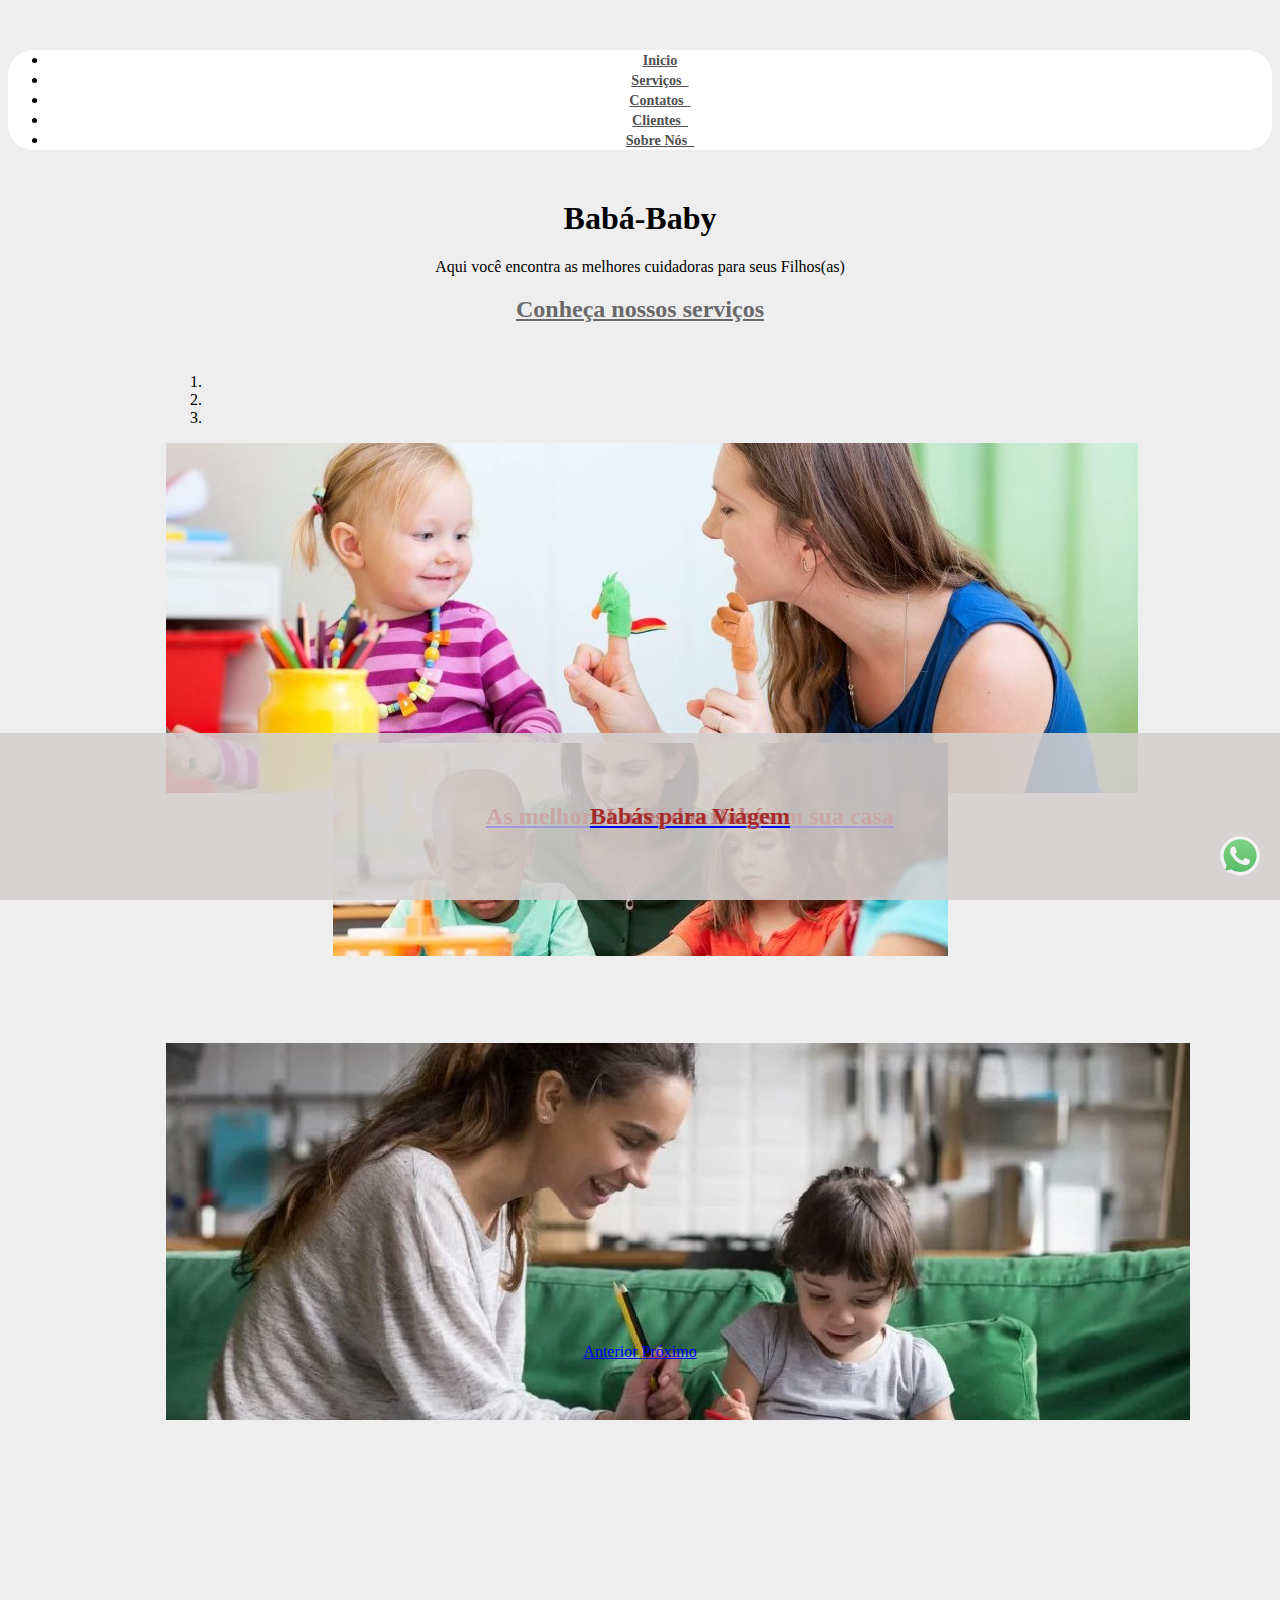
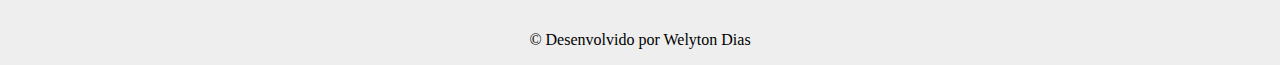
<file: index.html>
<!DOCTYPE html>
<html lang="en">

<head>
    <meta charset="UTF-8">
    <meta name="viewport" content="width=device-width, initial-scale=1.0">
    <meta name="viewport" content="width=device-width, initial-scale=1, shrink-to-fit=no">

    <title>Babá-Baby</title>
    <link rel="stylesheet" href="https://stackpath.bootstrapcdn.com/bootstrap/4.1.3/css/bootstrap.min.css"
        integrity="sha384-MCw98/SFnGE8fJT3GXwEOngsV7Zt27NXFoaoApmYm81iuXoPkFOJwJ8ERdknLPMO" crossorigin="anonymous">
    <link rel="stylesheet" href="estilo.css">
    <link rel="icon" href="Imagens trabalho/iconee.ico" type="image/x-icon">

</head>

<body>
    <!--Barra inicial-->
    <div class=" container d-flex justify-content-center">
        <ul class="pagination shadow-lg">
            <li class="page-item "><a class="page-link" href="index.html"><i class="fa fa-home "></i>
                    <small>Inicio</small> </a></li>
            <li class="page-item "><a class="page-link " href="servicos.html"><i
                        class="fa fa-file  mr-4  ml-2"></i><small>Serviços &nbsp; </small></a></li>
            <li class="page-item "><a class="page-link " href="contatos.html"><i
                        class="fa fa-file  mr-4  ml-2"></i><small>Contatos &nbsp; </small></a></li>
            <li class="page-item "><a class="page-link " href="depoimentos.html"><i
                        class="fa fa-file  mr-4  ml-2"></i><small>Clientes &nbsp; </small></a></li>
            <li class="page-item "><a class="page-link " href="sobre.html"><i
                        class="fa fa-file  mr-4  ml-2"></i><small>Sobre Nós &nbsp; </small></a></li>

        </ul>

    </div>

    <div class="container">
        <h1>Babá-Baby</h1>
        <p>Aqui você encontra as melhores cuidadoras para seus Filhos(as) </p>
        <a href="servicos.html" class="btn btn-custom">
            <h2>Conheça nossos serviços</h2>
        </a>
    </div>

    <div class="container text-center mt-5">
        <div id="carouselExampleIndicators" class="carousel slide custom-carousel" data-ride="carousel">
            <ol class="carousel-indicators">
                <li data-target="#carouselExampleIndicators" data-slide-to="0" class="active"></li>
                <li data-target="#carouselExampleIndicators" data-slide-to="1"></li>
                <li data-target="#carouselExampleIndicators" data-slide-to="2"></li>
            </ol>
            <div class="carousel-inner">
                <div class="carousel-item active">
                    <img class="d-block w-100" src="Imagens trabalho/baba1large.jpg" alt="Primeiro Slide">
                    <div class="carousel-caption">
                        <a href="info_Em_casa.html">
                            <h2 style="color: brown;">As melhores babás para ter em sua casa</h2>
                        </a>
                    </div>
                </div>
                <div class="carousel-item">
                    <img class="d-block w-100" src="Imagens trabalho/baba2large.jpg" alt="Segundo Slide">
                    <div class="carousel-caption">
                        <a href="casa_da_baba.html">
                            <h2 style="color: brown;">Lares das Babás</h2>
                        </a>
                    </div>
                </div>
                <div class="carousel-item">
                    <img class="d-block w-100" src="Imagens trabalho/baba3Large.jpg" alt="Terceiro Slide">
                    <div class="carousel-caption">
                        <a href="viagem.html">
                            <h2 style="color: brown;">Babás para Viagem</h2>
                        </a>
                    </div>
                </div>
            </div>
        </div>
        <a class="carousel-control-prev" href="#carouselExampleIndicators" role="button" data-slide="prev">
            <span class="carousel-control-prev-icon" aria-hidden="true"></span>
            <span class="sr-only">Anterior</span>
        </a>
        <a class="carousel-control-next" href="#carouselExampleIndicators" role="button" data-slide="next">
            <span class="carousel-control-next-icon" aria-hidden="true"></span>
            <span class="sr-only">Próximo</span>
        </a>
    </div>
<p></p>

    </div>
    <a href="https://api.whatsapp.com/send?phone=49988219217" target="_blank" class="whatsapp-icon">
        <img src="Imagens trabalho/WhatsApp.png" alt="WhatsApp">
    </a>
    <div class="whatsapp-text">Chamar no WhatsApp</div>

    <iframe
        src="https://www.google.com/maps/embed?pb=!1m14!1m12!1m3!1d8447.158409375475!2d-52.58737721223532!3d-27.106138427356072!2m3!1f0!2f0!3f0!3m2!1i1024!2i768!4f13.1!5e0!3m2!1spt-BR!2sbr!4v1694366303228!5m2!1spt-BR!2sbr"
        width="100%" height="200" style="border: 1px;;" allowfullscreen="" loading="lazy"
        referrerpolicy="no-referrer-when-downgrade"></iframe>


    <script src="https://code.jquery.com/jquery-3.5.1.slim.min.js"></script>
    <script src="https://cdn.jsdelivr.net/npm/@popperjs/core@2.11.6/dist/umd/popper.min.js"></script>
    <script src="https://maxcdn.bootstrapcdn.com/bootstrap/4.5.2/js/bootstrap.min.js"></script>

    <footer>
        <div class="container text-center py-3">
            <p style="font-family: 'Times New Roman', Times, serif;">© Desenvolvido por Welyton Dias</p>
        </div>
    </footer>
</body>

</html>
</file>
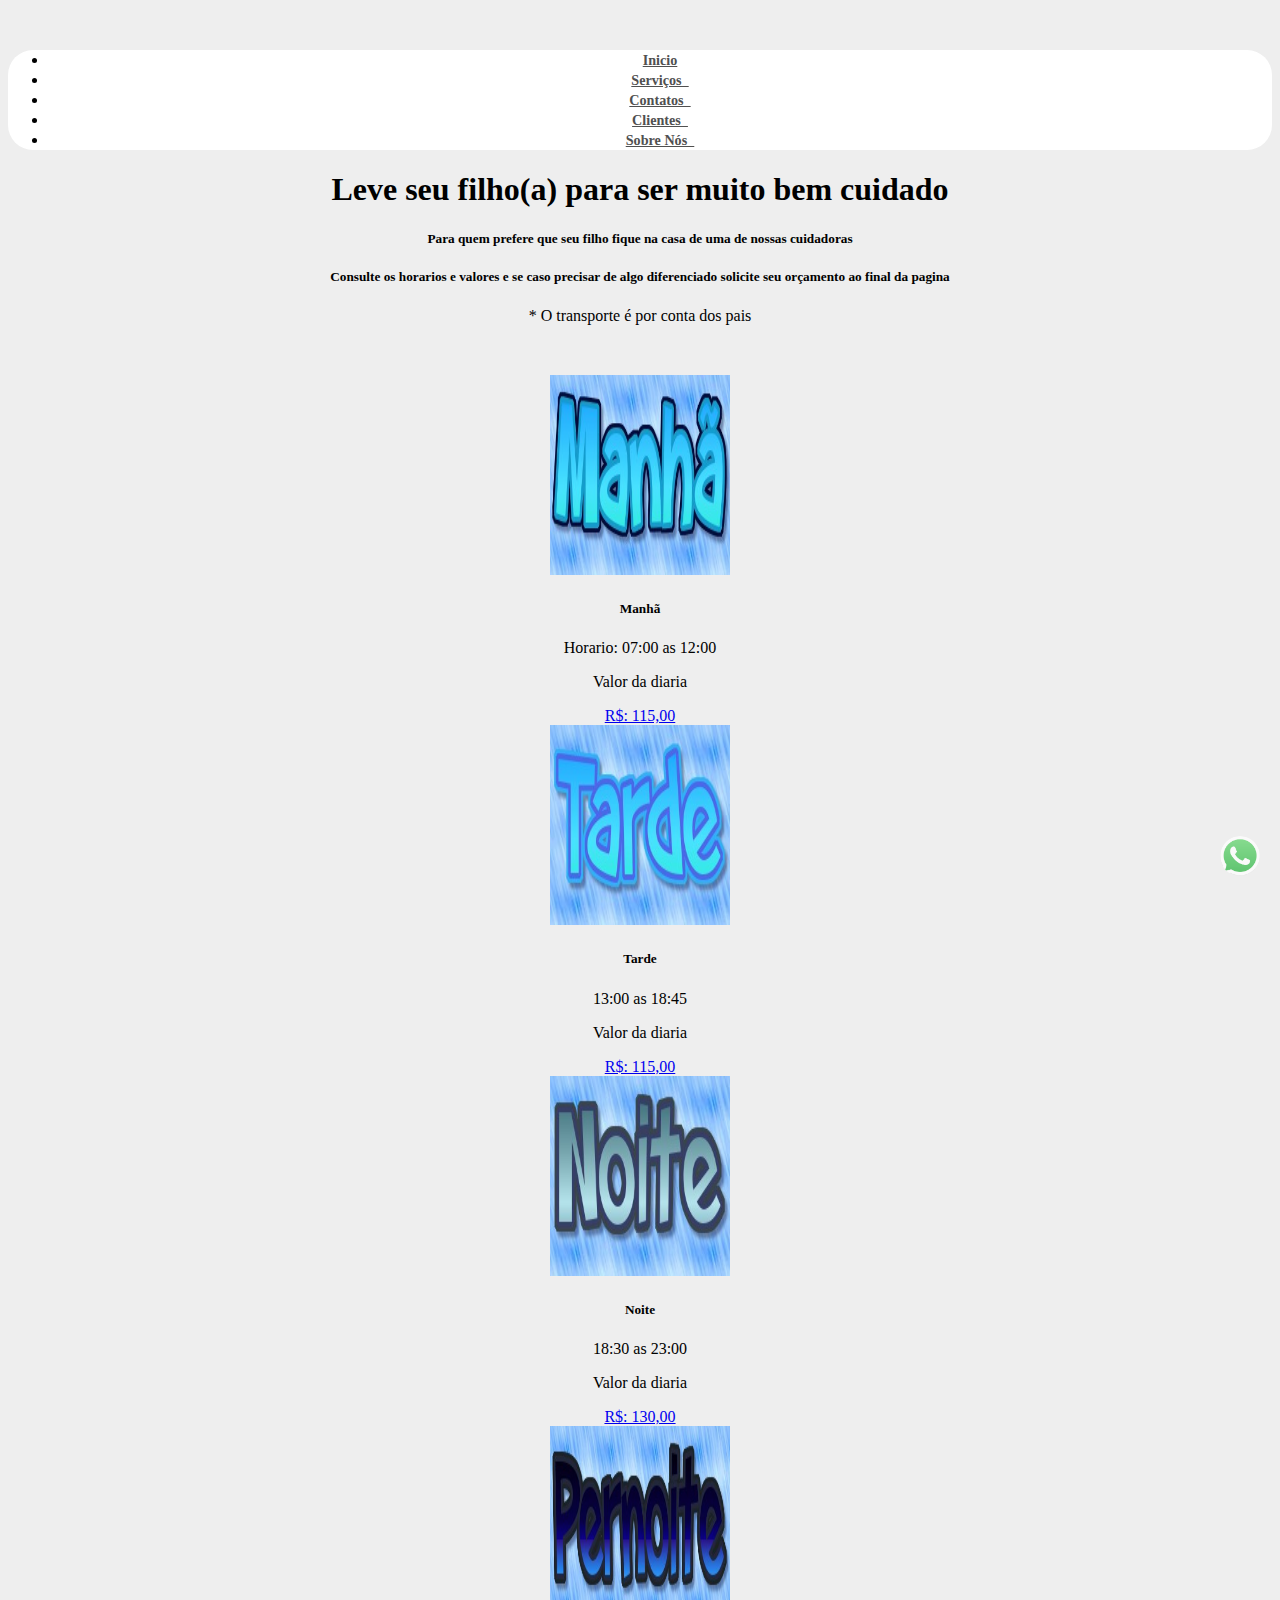
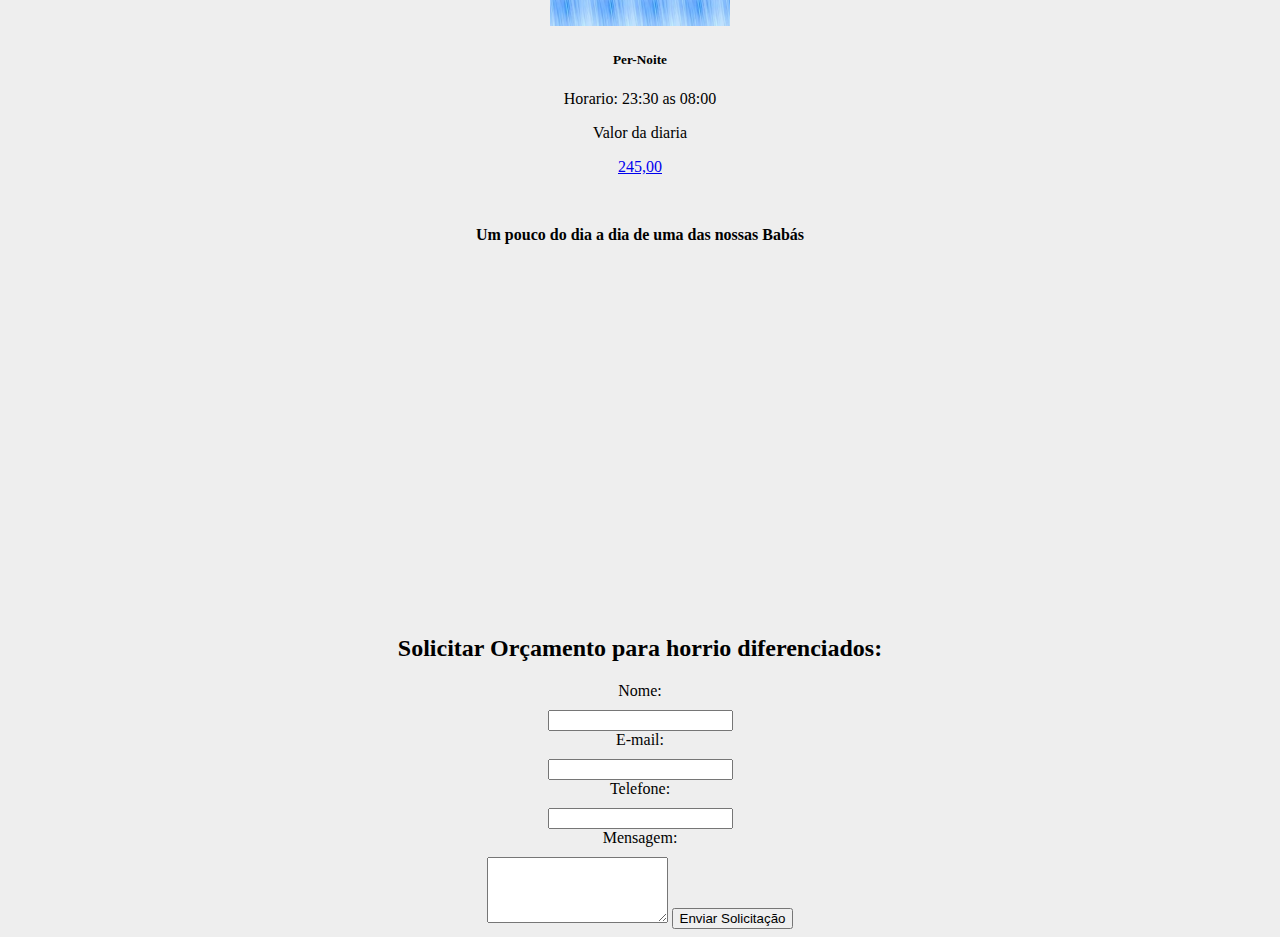
<file: casa_da_baba.html>
<!DOCTYPE html>
<html lang="en">

<head>
    <meta charset="UTF-8">
    <meta name="viewport" content="width=device-width, initial-scale=1.0">
    <title>Serviços Babá-Baby</title>
    <link rel="stylesheet" href="https://stackpath.bootstrapcdn.com/bootstrap/4.1.3/css/bootstrap.min.css"
        integrity="sha384-MCw98/SFnGE8fJT3GXwEOngsV7Zt27NXFoaoApmYm81iuXoPkFOJwJ8ERdknLPMO" crossorigin="anonymous">
    <link rel="stylesheet" href="estilo.css">
    <link rel="icon" href="Imagens trabalho/iconee.ico" type="image/x-icon">
</head>

<body>
    <!--Barra inicial-->
    <div class=" container d-flex justify-content-center">
        <ul class="pagination shadow-lg">
            <li class="page-item "><a class="page-link" href="index.html"><i class="fa fa-home "></i>
                    <small>Inicio</small> </a></li>
            <li class="page-item "><a class="page-link " href="servicos.html"><i
                        class="fa fa-file  mr-4  ml-2"></i><small>Serviços &nbsp; </small></a></li>
            <li class="page-item "><a class="page-link " href="contatos.html"><i
                        class="fa fa-file  mr-4  ml-2"></i><small>Contatos &nbsp; </small></a></li>
            <li class="page-item "><a class="page-link " href="depoimentos.html"><i
                        class="fa fa-file  mr-4  ml-2"></i><small>Clientes &nbsp; </small></a></li>
            <li class="page-item "><a class="page-link " href="sobre.html"><i
                        class="fa fa-file  mr-4  ml-2"></i><small>Sobre Nós &nbsp; </small></a></li>

        </ul>
    </div>
    <center>
        <h1>Leve seu filho(a) para ser muito bem cuidado</h1>
        <h5>Para quem prefere que seu filho fique na casa de uma de nossas cuidadoras</h5>
        <h5>Consulte os horarios e valores e se caso precisar de algo diferenciado solicite seu orçamento ao final da
            pagina</h5>
        <p></p>
        <p></p>
        <h7>* O transporte é por conta dos pais</h7>
    </center>
    <a href="https://api.whatsapp.com/send?phone=49988219217" target="_blank" class="whatsapp-icon">
        <img src="Imagens trabalho/WhatsApp.png" alt="WhatsApp">
    </a>
    <div class="whatsapp-text">Chamar no WhatsApp</div>
    <div class="container">
        <div class="row justify-content-center">
            <div class="col-md-3">
                <div class="card">
                    <!-- Primeiro card -->
                    <img class="card-img-top" src="Imagens trabalho/manhacasa.jpg" width="180px" height="200px"
                        alt="Imagem de capa do card">
                    <div class="card-body">
                        <h5 class="card-title">Manhã</h5>
                        <p class="card-text">Horario: 07:00 as 12:00</p>
                        <p class="card-text">Valor da diaria</p>
                        <a href="#" class="btn btn-primary">R$: 115,00</a>
                    </div>
                </div>
            </div>
            <!--Segundo Card-->
            <div class="col-md-3">
                <div class="card">
                    <img class="card-img-top" src="Imagens trabalho/tardecasa.jpg" width="180px" height="200px"
                        alt="Imagem de capa do card">
                    <div class="card-body">
                        <h5 class="card-title">Tarde</h5>
                        <p class="card-text">13:00 as 18:45</p>
                        <p class="card-text">Valor da diaria</p>
                        <a href="#" class="btn btn-primary">R$: 115,00</a>
                    </div>
                </div>
            </div>
            <!-- Adicione mais col-md-4 divs para mais cards -->
            <div class="col-md-3">
                <div class="card">
                    <img class="card-img-top" src="Imagens trabalho/noitecasa.jpg" width="180px" height="200px"
                        alt="Imagem de capa do card">
                    <div class="card-body">
                        <h5 class="card-title">Noite</h5>
                        <p class="card-text">18:30 as 23:00</p>
                        <p class="card-text">Valor da diaria</p>
                        <a href="#" class="btn btn-primary">R$: 130,00</a>
                    </div>
                </div>
            </div>
            <div class="col-md-3">
                <div class="card">
                    <!-- Primeiro card -->
                    <img class="card-img-top" src="Imagens trabalho/pernoitecasa.jpg" width="180px" height="200px"
                        alt="Imagem de capa do card">
                    <div class="card-body">
                        <h5 class="card-title">Per-Noite</h5>
                        <p class="card-text">Horario: 23:30 as 08:00</p>
                        <p class="card-text">Valor da diaria</p>
                        <a href="#" class="btn btn-primary">245,00</a>
                    </div>
                </div>
            </div>

            <div class="container text-center mt-5">
                <h4>Um pouco do dia a dia de uma das nossas Babás</h4>
                <div class="video-container">
                    <!-- Substitua o código de incorporação abaixo pelo seu vídeo do YouTube -->
                    <iframe width="560" height="315" src="https://www.youtube.com/embed/JJTtI-7FTBg?si=H0WslzyWVPxxCMOm"
                        title="YouTube video player" frameborder="0"
                        allow="accelerometer; autoplay; clipboard-write; encrypted-media; gyroscope; picture-in-picture; web-share"
                        allowfullscreen></iframe>
                </div>
            </div>

            <div class="container">
                <h2>Solicitar Orçamento para horrio diferenciados:</h2>
                <form action="processar_orcamento.php" method="post">
                    <label for="nome">Nome:</label>
                    <input type="text" id="nome" name="nome" required>

                    <label for="email">E-mail:</label>
                    <input type="text" id="email" name="email" required>

                    <label for="telefone">Telefone:</label>
                    <input type="text" id="telefone" name="telefone" required>

                    <label for="mensagem">Mensagem:</label>
                    <textarea id="mensagem" name="mensagem" rows="4" required></textarea>

                    <button type="submit">Enviar Solicitação</button>
                </form>
            </div>


        </div>

        <!--Cards-->






</body>

</html>
</file>
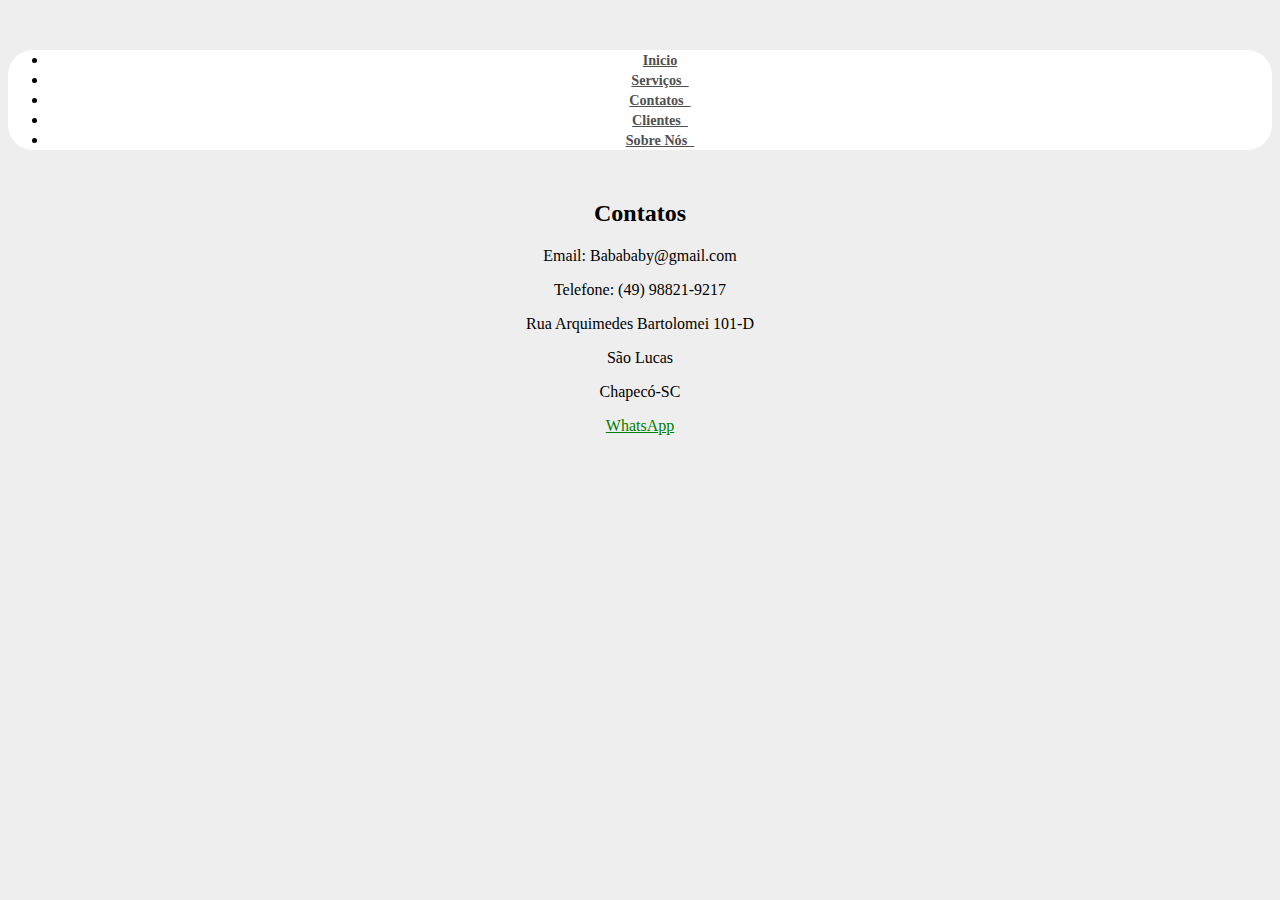
<file: contatos.html>
<!DOCTYPE html>
<html lang="en">

<head>
    <meta charset="UTF-8">
    <meta name="viewport" content="width=device-width, initial-scale=1.0">
    <title>Serviços Babá-Baby</title>
    <link rel="stylesheet" href="https://stackpath.bootstrapcdn.com/bootstrap/4.1.3/css/bootstrap.min.css"
        integrity="sha384-MCw98/SFnGE8fJT3GXwEOngsV7Zt27NXFoaoApmYm81iuXoPkFOJwJ8ERdknLPMO" crossorigin="anonymous">
    <link rel="stylesheet" href="estilo.css">
    <link rel="icon" href="Imagens trabalho/iconee.ico" type="image/x-icon">
</head>

<body>
    <!--Barra inicial-->
    <div class=" container d-flex justify-content-center">
        <ul class="pagination shadow-lg">
            <li class="page-item "><a class="page-link" href="index.html"><i class="fa fa-home "></i>
                    <small>Inicio</small> </a></li>
            <li class="page-item "><a class="page-link " href="servicos.html"><i
                        class="fa fa-file  mr-4  ml-2"></i><small>Serviços &nbsp; </small></a></li>
            <li class="page-item "><a class="page-link " href="contatos.html"><i
                        class="fa fa-file  mr-4  ml-2"></i><small>Contatos &nbsp; </small></a></li>
            <li class="page-item "><a class="page-link " href="depoimentos.html"><i
                        class="fa fa-file  mr-4  ml-2"></i><small>Clientes &nbsp; </small></a></li>
            <li class="page-item "><a class="page-link " href="sobre.html"><i
                        class="fa fa-file  mr-4  ml-2"></i><small>Sobre Nós &nbsp; </small></a></li>

        </ul>
    </div>

    <div class="container">
        <div class="contatos">
            <h2>Contatos</h2>
            <div class="contato-item">
                <i class="fa fa-envelope"></i>
                <p>Email: Babababy@gmail.com</p>
            </div>
            <div class="contato-item">
                <i class="fa fa-phone"></i>
                <p>Telefone: (49) 98821-9217</p>
            </div>
            <div class="contato-item">
                <i class="fa fa-map-marker"></i>
                <p>Rua Arquimedes Bartolomei 101-D</p>
                <p>São Lucas</p>
                <p>Chapecó-SC</p>
            </div>
            <div class="contato-item">
                <i class="fa fa-linkedin"></i>
                <a href="https://api.whatsapp.com/send?phone=49988219217" style="color: green;">WhatsApp</a>

            </div>
        </div>
    </div>

    <iframe
        src="https://www.google.com/maps/embed?pb=!1m14!1m12!1m3!1d8447.158409375475!2d-52.58737721223532!3d-27.106138427356072!2m3!1f0!2f0!3f0!3m2!1i1024!2i768!4f13.1!5e0!3m2!1spt-BR!2sbr!4v1694366303228!5m2!1spt-BR!2sbr"
        width="100%" height="200" style="border: 1px;;" allowfullscreen="" loading="lazy"
        referrerpolicy="no-referrer-when-downgrade"></iframe>


</body>

</html>
</file>
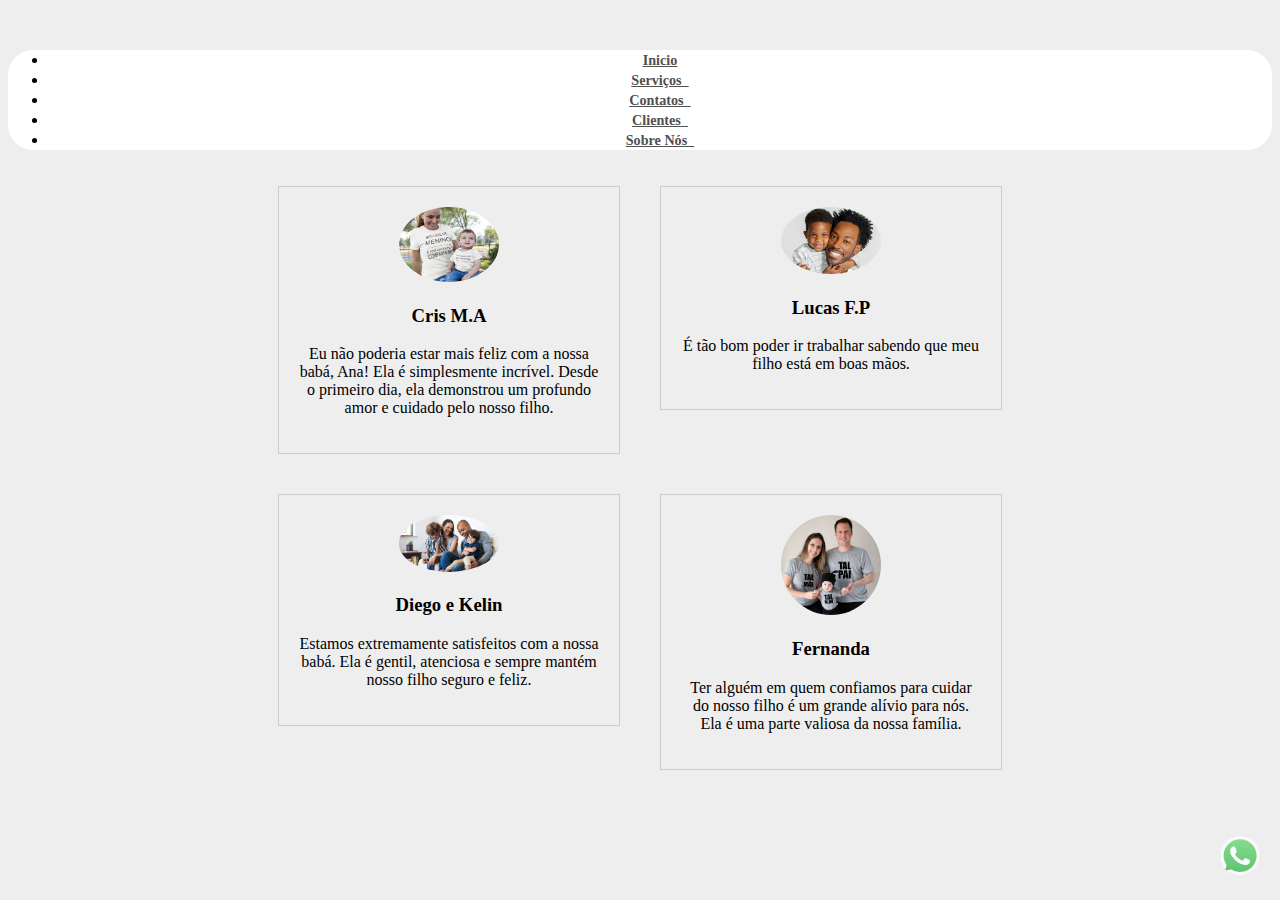
<file: depoimentos.html>
<!DOCTYPE html>
<html lang="en">

<head>
    <meta charset="UTF-8">
    <meta name="viewport" content="width=device-width, initial-scale=1.0">
    <title>Serviços Babá-Baby</title>
    <link rel="stylesheet" href="https://stackpath.bootstrapcdn.com/bootstrap/4.1.3/css/bootstrap.min.css"
        integrity="sha384-MCw98/SFnGE8fJT3GXwEOngsV7Zt27NXFoaoApmYm81iuXoPkFOJwJ8ERdknLPMO" crossorigin="anonymous">
    <link rel="stylesheet" href="estilo.css">
    <link rel="icon" href="Imagens trabalho/iconee.ico" type="image/x-icon">
</head>

<body>
    <!--Barra inicial-->
    <div class=" container d-flex justify-content-center">
        <ul class="pagination shadow-lg">
            <li class="page-item "><a class="page-link" href="index.html"><i class="fa fa-home "></i>
                    <small>Inicio</small> </a></li>
            <li class="page-item "><a class="page-link " href="servicos.html"><i
                        class="fa fa-file  mr-4  ml-2"></i><small>Serviços &nbsp; </small></a></li>
            <li class="page-item "><a class="page-link " href="contatos.html"><i
                        class="fa fa-file  mr-4  ml-2"></i><small>Contatos &nbsp; </small></a></li>
            <li class="page-item "><a class="page-link " href="depoimentos.html"><i
                        class="fa fa-file  mr-4  ml-2"></i><small>Clientes &nbsp; </small></a></li>
            <li class="page-item "><a class="page-link " href="sobre.html"><i
                        class="fa fa-file  mr-4  ml-2"></i><small>Sobre Nós &nbsp; </small></a></li>

        </ul>
    </div>

    </div>
    <a href="https://api.whatsapp.com/send?phone=49988219217" target="_blank" class="whatsapp-icon">
        <img src="Imagens trabalho/WhatsApp.png" alt="WhatsApp">
    </a>
    <div class="whatsapp-text">Chamar no WhatsApp</div>
    <div class="depoimentos">
        <div class="col-md-3">
            <div class="depoimento">
                <img src="Imagens trabalho/mamae1.jpg" alt="Foto do Cliente">
                <h3>Cris M.A</h3>
                <p>Eu não poderia estar mais feliz com a nossa babá, Ana! Ela é simplesmente incrível. Desde o primeiro
                    dia, ela demonstrou um profundo amor e cuidado pelo nosso filho. </p>
            </div>
        </div>

        <div class="col-md-3">
            <div class="depoimento">
                <img src="Imagens trabalho/papai2.jpg" alt="Foto do Cliente">
                <h3>Lucas F.P</h3>
                <p>É tão bom poder ir trabalhar sabendo que meu filho está em boas mãos.</p>
            </div>
        </div>

    </div>
    <div class="depoimentos">
        <div class="col-md-3">
            <div class="depoimento">
                <img src="Imagens trabalho/papai3.jpg" alt="Foto do Cliente">
                <h3>Diego e Kelin</h3>
                <p>Estamos extremamente satisfeitos com a nossa babá. Ela é gentil, atenciosa e sempre mantém nosso
                    filho seguro e feliz.</p>
            </div>
        </div>

        <div class="col-md-3">
            <div class="depoimento">
                <img src="Imagens trabalho/mamae5.jpg" alt="Foto do Cliente">
                <h3>Fernanda</h3>
                <p>Ter alguém em quem confiamos para cuidar do nosso filho é um grande alívio para nós. Ela é uma parte
                    valiosa da nossa família.</p>
            </div>
        </div>


</body>

</html>
</file>
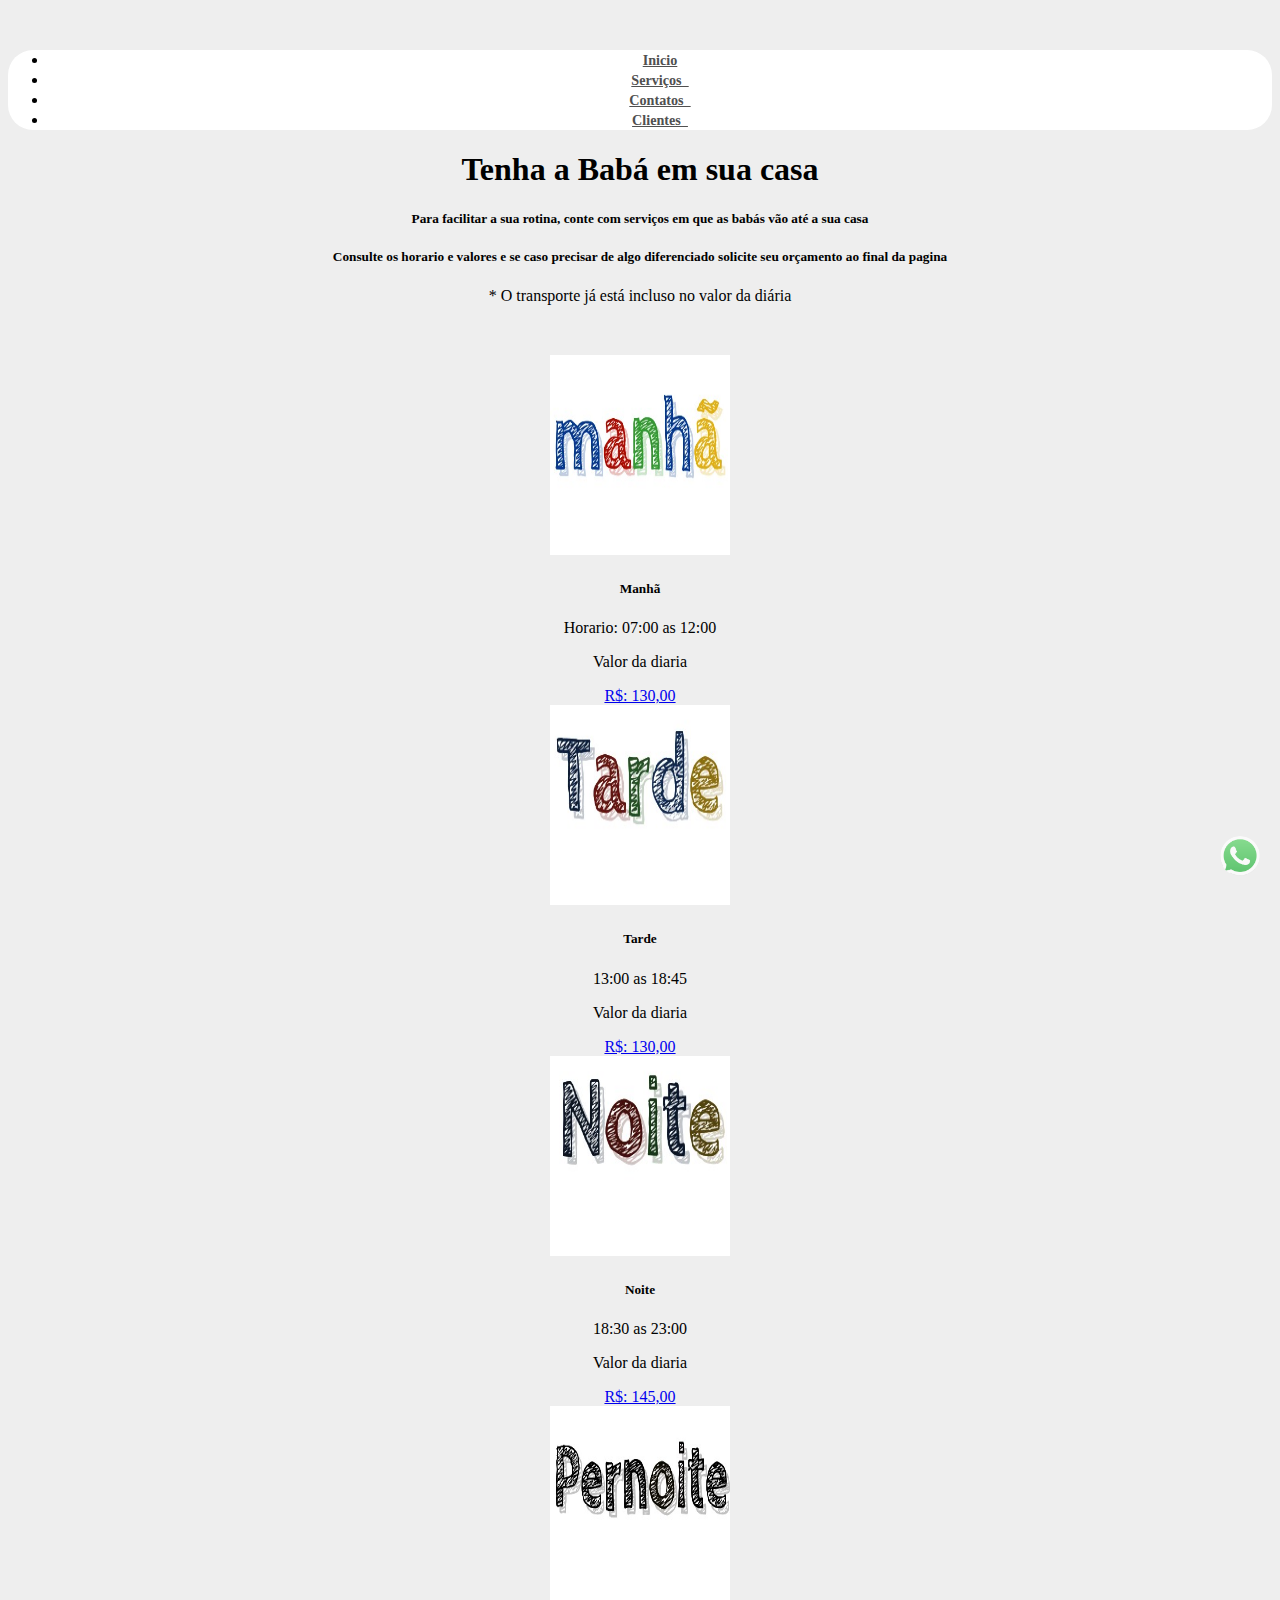
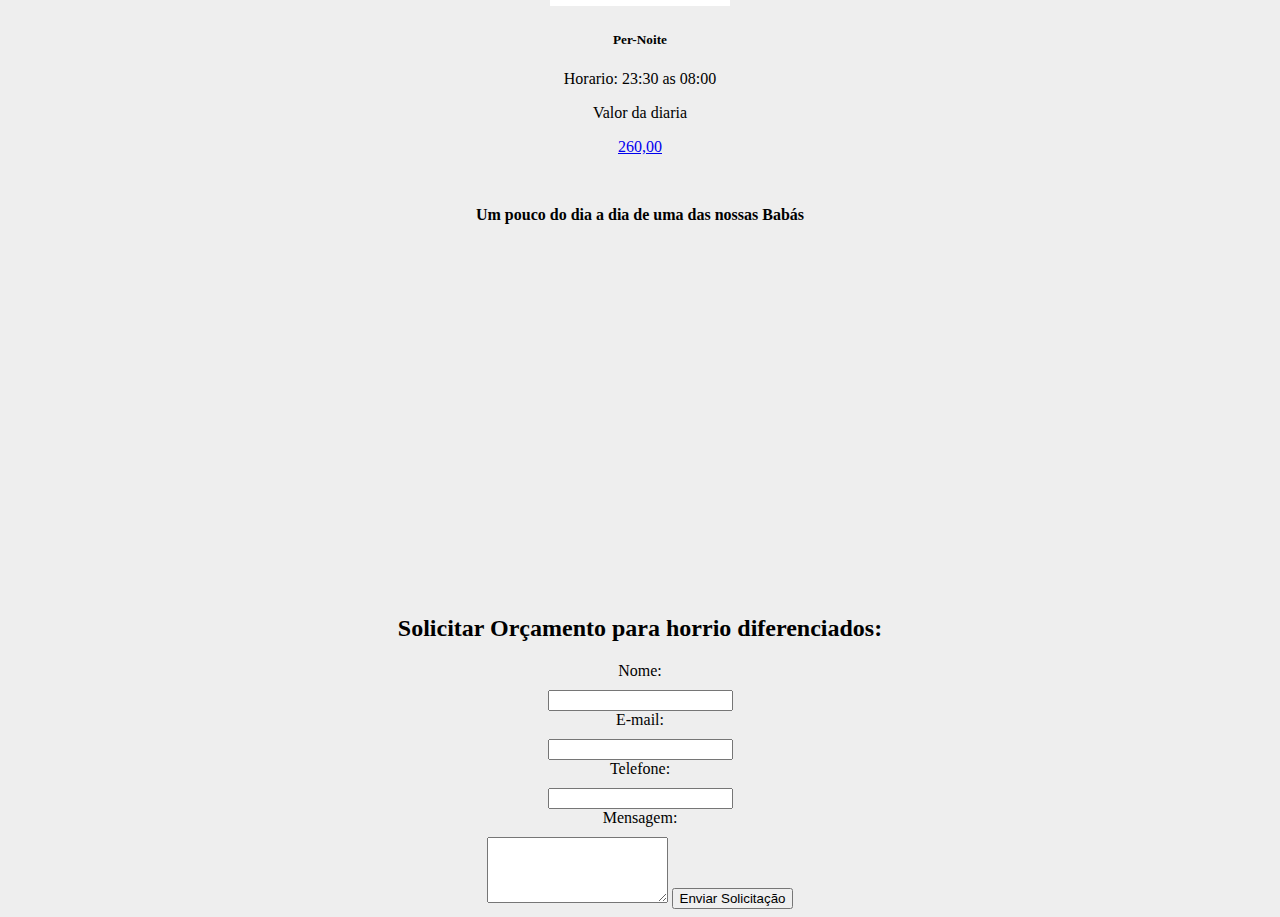
<file: info_Em_casa.html>
<!DOCTYPE html>
<html lang="en">

<head>
    <meta charset="UTF-8">
    <meta name="viewport" content="width=device-width, initial-scale=1.0">
    <title>Serviços Babá-Baby</title>
    <link rel="stylesheet" href="https://stackpath.bootstrapcdn.com/bootstrap/4.1.3/css/bootstrap.min.css"
        integrity="sha384-MCw98/SFnGE8fJT3GXwEOngsV7Zt27NXFoaoApmYm81iuXoPkFOJwJ8ERdknLPMO" crossorigin="anonymous">
    <link rel="stylesheet" href="estilo.css">
    <link rel="icon" href="Imagens trabalho/iconee.ico" type="image/x-icon">
</head>

<body>
    <!--Barra inicial-->
    <div class=" container d-flex justify-content-center">
        <ul class="pagination shadow-lg">
            <li class="page-item "><a class="page-link" href="index.html"><i class="fa fa-home "></i>
                    <small>Inicio</small> </a></li>
            <li class="page-item "><a class="page-link " href="servicos.html"><i
                        class="fa fa-file  mr-4  ml-2"></i><small>Serviços &nbsp; </small></a></li>
            <li class="page-item "><a class="page-link " href="contatos.html"><i
                        class="fa fa-file  mr-4  ml-2"></i><small>Contatos &nbsp; </small></a></li>
            <li class="page-item "><a class="page-link " href="depoimentos.html"><i
                        class="fa fa-file  mr-4  ml-2"></i><small>Clientes &nbsp; </small></a></li>

        </ul>
    </div>
    <center>
        <h1>Tenha a Babá em sua casa</h1>
        <h5>Para facilitar a sua rotina, conte com serviços em que as babás vão até a sua casa</h5>
        <h5>Consulte os horario e valores e se caso precisar de algo diferenciado solicite seu orçamento ao final da
            pagina</h5>
        <p></p>
        <p></p>
        <h7>* O transporte já está incluso no valor da diária</h7>
    </center>

    <a href="https://api.whatsapp.com/send?phone=49988219217" target="_blank" class="whatsapp-icon">
        <img src="Imagens trabalho/WhatsApp.png" alt="WhatsApp">
    </a>
    <div class="whatsapp-text">Chamar no WhatsApp</div>
    <div class="container">
        <div class="row justify-content-center">
            <div class="col-md-3">
                <div class="card">
                    <!-- Primeiro card -->
                    <img class="card-img-top" src="Imagens trabalho/manha.jpg" width="180px" height="200px"
                        alt="Imagem de capa do card">
                    <div class="card-body">
                        <h5 class="card-title">Manhã</h5>
                        <p class="card-text">Horario: 07:00 as 12:00</p>
                        <p class="card-text">Valor da diaria</p>
                        <a href="#" class="btn btn-primary">R$: 130,00</a>
                    </div>
                </div>
            </div>
            <!--Segundo Card-->
            <div class="col-md-3">
                <div class="card">
                    <img class="card-img-top" src="Imagens trabalho/tarde.jpg" width="180px" height="200px"
                        alt="Imagem de capa do card">
                    <div class="card-body">
                        <h5 class="card-title">Tarde</h5>
                        <p class="card-text">13:00 as 18:45</p>
                        <p class="card-text">Valor da diaria</p>
                        <a href="#" class="btn btn-primary">R$: 130,00</a>
                    </div>
                </div>
            </div>
            <!-- Adicione mais col-md-4 divs para mais cards -->
            <div class="col-md-3">
                <div class="card">
                    <img class="card-img-top" src="Imagens trabalho/Noite.jpg" width="180px" height="200px"
                        alt="Imagem de capa do card">
                    <div class="card-body">
                        <h5 class="card-title">Noite</h5>
                        <p class="card-text">18:30 as 23:00</p>
                        <p class="card-text">Valor da diaria</p>
                        <a href="#" class="btn btn-primary">R$: 145,00</a>
                    </div>
                </div>
            </div>
            <div class="col-md-3">
                <div class="card">
                    <!-- Primeiro card -->
                    <img class="card-img-top" src="Imagens trabalho/pernoite.jpg" width="180px" height="200px"
                        alt="Imagem de capa do card">
                    <div class="card-body">
                        <h5 class="card-title">Per-Noite</h5>
                        <p class="card-text">Horario: 23:30 as 08:00</p>
                        <p class="card-text">Valor da diaria</p>
                        <a href="#" class="btn btn-primary">260,00</a>
                    </div>
                </div>
            </div>

            <div class="container text-center mt-5">
                <h4>Um pouco do dia a dia de uma das nossas Babás</h4>
                <div class="video-container">
                    <!-- Substitua o código de incorporação abaixo pelo seu vídeo do YouTube -->
                    <iframe width="560" height="315" src="https://www.youtube.com/embed/JJTtI-7FTBg?si=H0WslzyWVPxxCMOm"
                        title="YouTube video player" frameborder="0"
                        allow="accelerometer; autoplay; clipboard-write; encrypted-media; gyroscope; picture-in-picture; web-share"
                        allowfullscreen></iframe>
                </div>
            </div>

            <div class="container">
                <h2>Solicitar Orçamento para horrio diferenciados:</h2>
                <form action="processar_orcamento.php" method="post">
                    <label for="nome">Nome:</label>
                    <input type="text" id="nome" name="nome" required>

                    <label for="email">E-mail:</label>
                    <input type="text" id="email" name="email" required>

                    <label for="telefone">Telefone:</label>
                    <input type="text" id="telefone" name="telefone" required>

                    <label for="mensagem">Mensagem:</label>
                    <textarea id="mensagem" name="mensagem" rows="4" required></textarea>

                    <button type="submit">Enviar Solicitação</button>
                </form>
            </div>


        </div>

        <!--Cards-->






</body>

</html>
</file>
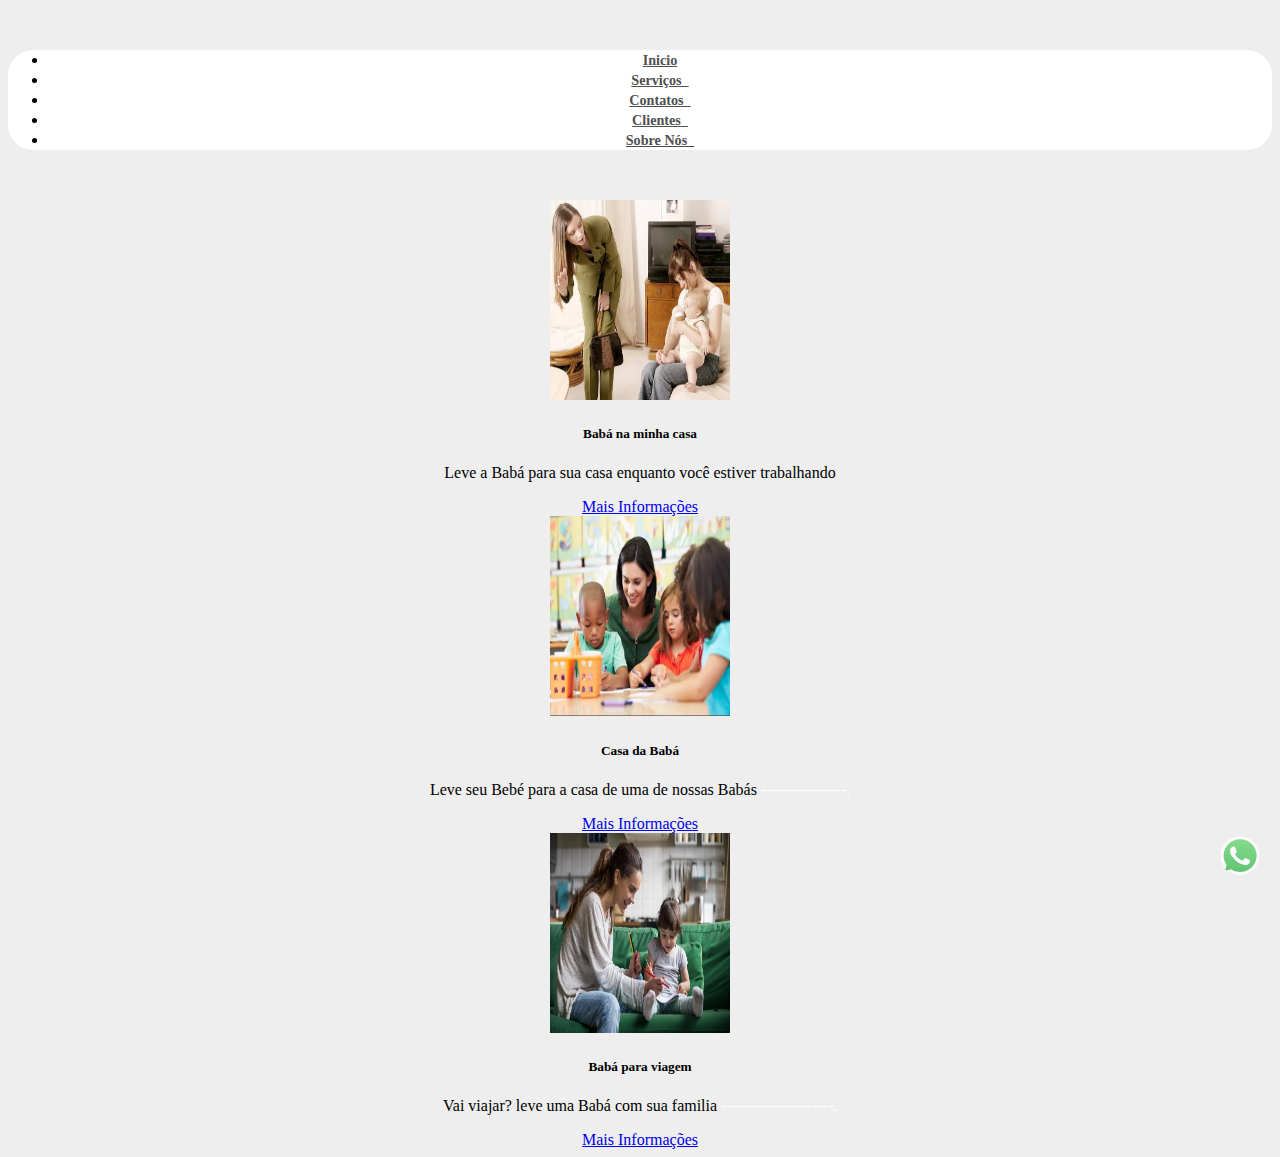
<file: servicos.html>
<!DOCTYPE html>
<html lang="en">

<head>
    <meta charset="UTF-8">
    <meta name="viewport" content="width=device-width, initial-scale=1.0">
    <title>Serviços Babá-Baby</title>
    <link rel="stylesheet" href="https://stackpath.bootstrapcdn.com/bootstrap/4.1.3/css/bootstrap.min.css"
        integrity="sha384-MCw98/SFnGE8fJT3GXwEOngsV7Zt27NXFoaoApmYm81iuXoPkFOJwJ8ERdknLPMO" crossorigin="anonymous">
    <link rel="stylesheet" href="estilo.css">
    <link rel="icon" href="Imagens trabalho/iconee.ico" type="image/x-icon">
</head>

<body>
    <!--Barra inicial-->
    <div class=" container d-flex justify-content-center">
        <ul class="pagination shadow-lg">
            <li class="page-item "><a class="page-link" href="index.html"><i class="fa fa-home "></i>
                    <small>Inicio</small> </a></li>
            <li class="page-item "><a class="page-link " href="servicos.html"><i
                        class="fa fa-file  mr-4  ml-2"></i><small>Serviços &nbsp; </small></a></li>
            <li class="page-item "><a class="page-link " href="contatos.html"><i
                        class="fa fa-file  mr-4  ml-2"></i><small>Contatos &nbsp; </small></a></li>
            <li class="page-item "><a class="page-link " href="depoimentos.html"><i
                        class="fa fa-file  mr-4  ml-2"></i><small>Clientes &nbsp; </small></a></li>
            <li class="page-item "><a class="page-link " href="sobre.html"><i
                        class="fa fa-file  mr-4  ml-2"></i><small>Sobre Nós &nbsp; </small></a></li>

        </ul>
    </div>


    </div>
    <a href="https://api.whatsapp.com/send?phone=49988219217" target="_blank" class="whatsapp-icon">
        <img src="Imagens trabalho/WhatsApp.png" alt="WhatsApp">
    </a>
    <div class="whatsapp-text">Chamar no WhatsApp</div>
    <!--Card 1 baba casa-->

    <div class="container">
        <div class="row justify-content-center">
            <div class="col-md-3">
                <div class="card">
                    <!-- Primeiro card -->
                    <img class="card-img-top" src="Imagens trabalho/CasaPais.jpg" width="180px" height="200px"
                        alt="Imagem de capa do card">
                    <div class="card-body">
                        <h5 class="card-title">Babá na minha casa</h5>
                        <p class="card-text">Leve a Babá para sua casa enquanto você estiver trabalhando</p>
                        <a href="info_Em_casa.html" class="btn btn-primary">Mais Informações</a>
                    </div>
                </div>
            </div>
            <!--Segundo Card-->
            <div class="col-md-3">
                <div class="card">
                    <img class="card-img-top" src="Imagens trabalho/Baba2.jpg" width="180px" height="200px"
                        alt="Imagem de capa do card">
                    <div class="card-body">
                        <h5 class="card-title">Casa da Babá</h5>
                        <p class="card-text">Leve seu Bebé para a casa de uma de nossas Babás <t1>----------------.</t1>
                        </p>
                        <a href="casa_da_baba.html" class="btn btn-primary">Mais Informações</a>
                    </div>
                </div>
            </div>
            <!-- Adicione mais col-md-4 divs para mais cards -->
            <div class="col-md-3">
                <div class="card">
                    <img class="card-img-top" src="Imagens trabalho/baba 3.jpg" width="180px" height="200px"
                        alt="Imagem de capa do card">
                    <div class="card-body">
                        <h5 class="card-title">Babá para viagem</h5>
                        <p class="card-text">Vai viajar? leve uma Babá com sua familia <t1>---------------------.</t1>
                        </p>
                        <a href="viagem.html" class="btn btn-primary">Mais Informações</a>
                    </div>
                </div>
            </div>
        </div>
    </div>
</body>

</html>
</file>
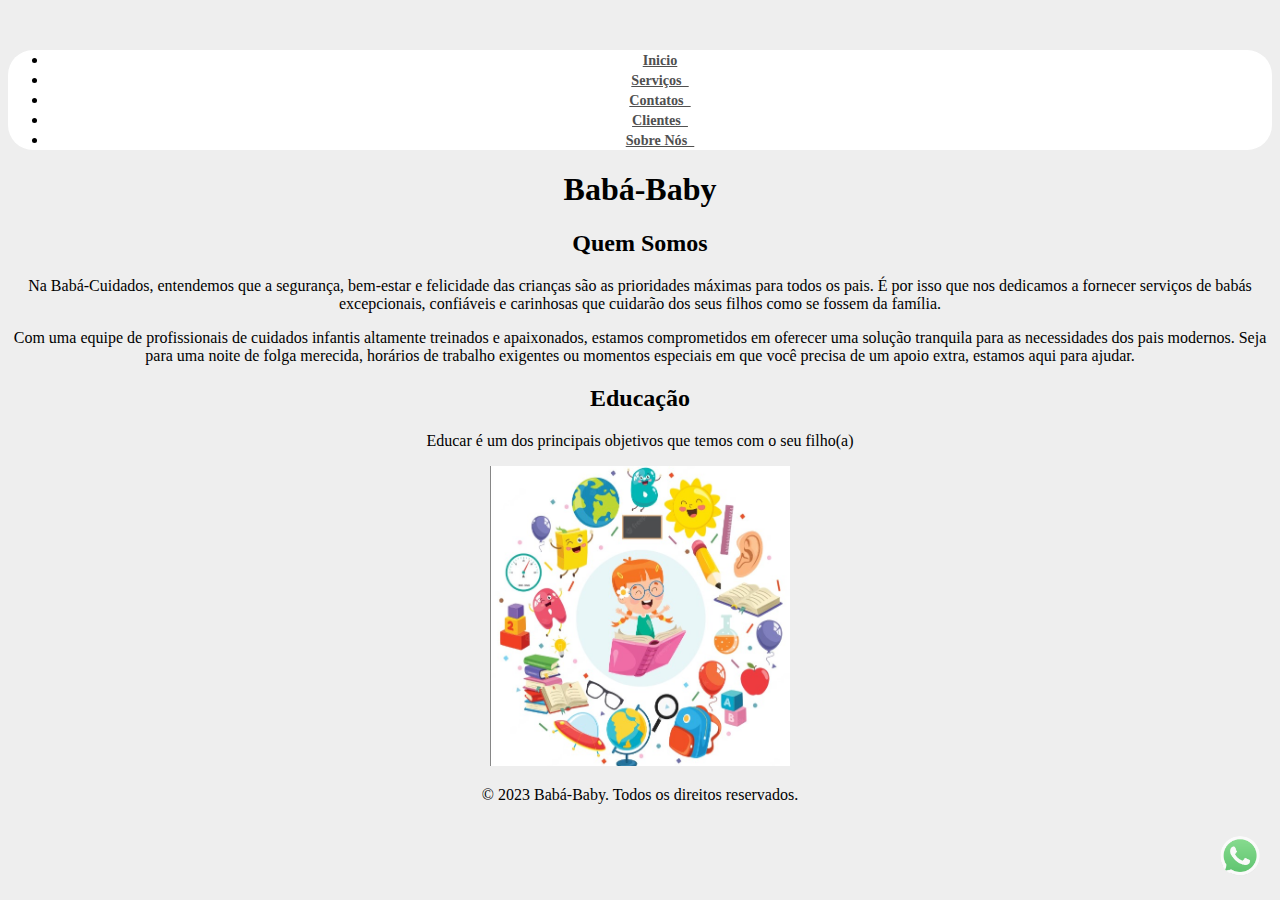
<file: sobre.html>
<!DOCTYPE html>
<html lang="en">

<head>
    <meta charset="UTF-8">
    <meta name="viewport" content="width=device-width, initial-scale=1.0">
    <title>Serviços Babá-Baby</title>
    <link rel="stylesheet" href="https://stackpath.bootstrapcdn.com/bootstrap/4.1.3/css/bootstrap.min.css"
        integrity="sha384-MCw98/SFnGE8fJT3GXwEOngsV7Zt27NXFoaoApmYm81iuXoPkFOJwJ8ERdknLPMO" crossorigin="anonymous">
    <link rel="stylesheet" href="estilo.css">
    <link rel="icon" href="Imagens trabalho/iconee.ico" type="image/x-icon">
</head>

<body>

    <!--Barra inicial-->
    <div class=" container d-flex justify-content-center">
        <ul class="pagination shadow-lg">
            <li class="page-item "><a class="page-link" href="index.html"><i class="fa fa-home "></i>
                    <small>Inicio</small> </a></li>
            <li class="page-item "><a class="page-link " href="servicos.html"><i
                        class="fa fa-file  mr-4  ml-2"></i><small>Serviços &nbsp; </small></a></li>
            <li class="page-item "><a class="page-link " href="contatos.html"><i
                        class="fa fa-file  mr-4  ml-2"></i><small>Contatos &nbsp; </small></a></li>
            <li class="page-item "><a class="page-link " href="depoimentos.html"><i
                        class="fa fa-file  mr-4  ml-2"></i><small>Clientes &nbsp; </small></a></li>
            <li class="page-item "><a class="page-link " href="sobre.html"><i
                        class="fa fa-file  mr-4  ml-2"></i><small>Sobre Nós &nbsp; </small></a></li>

        </ul>

    </div>
    <center>
        <header>
            <h1>Babá-Baby</h1>
        </header>

        <section id="descricao">
            <h2>Quem Somos</h2>
            <div class="col-md-7">
                <p>Na Babá-Cuidados, entendemos que a segurança, bem-estar e felicidade das crianças são as prioridades
                    máximas para todos os pais. É por isso que nos dedicamos a fornecer serviços de babás excepcionais,
                    confiáveis e carinhosas que cuidarão dos seus filhos como se fossem da família.
                </p>
                <p>
                    Com uma equipe de profissionais de cuidados infantis altamente treinados e apaixonados, estamos
                    comprometidos em oferecer uma solução tranquila para as necessidades dos pais modernos. Seja para
                    uma noite de folga merecida, horários de trabalho exigentes ou momentos especiais em que você
                    precisa de um apoio extra, estamos aqui para ajudar.
                </p>
            </div>
        </section>
    </center>
    <a href="https://api.whatsapp.com/send?phone=49988219217" target="_blank" class="whatsapp-icon">
        <img src="Imagens trabalho/WhatsApp.png" alt="WhatsApp">
    </a>
    <div class="whatsapp-text">Chamar no WhatsApp</div>

    <section id="imagens">
        <center>
            <p></p>
            <h2>Educação</h2>
            <p>Educar é um dos principais objetivos que temos com o seu filho(a)</p>
            <div class="imagem">
                <img src="Imagens trabalho/educar.jpg" alt="Imagem 1" height="300" width="300">

            </div>
        </center>
    </section>

    <footer>
        <p></p>
        <p></p>
        <center>
            <p>&copy; 2023 Babá-Baby. Todos os direitos reservados.</p>
        </center>
    </footer>







</body>
</file>
<file: estilo.css>
t1 {
    color: white;
}

.container {
    margin-top: 50px;
    text-align: center;
  }

  body{
    background-color: #eee;
  }

  .demo {
      background-color: rgb(168, 200, 245);
  }

  .pagination-outer {
      text-align: center;
  }

  .pagination {
      background-color: #fff;
      border-radius: 25px !important;
      overflow: hidden;
      border: none !important;
  }


  a:focus,
  a:active {
      outline: none !important;
      box-shadow: none !important;
  }
  
  .fa {
      font-size: 11px ;
      vertical-align: middle !important;
      color: black;
  }

  .pagination li.active .fa {
      color: #fff !important;
  }

  .pagination li a.page-link {
      color: #505050;
      background-color: transparent;
      font-size: 17px;
      font-weight: 600;
      padding: 17px 25px;
      border: none;
      transition: all 0.3s ease 0s;
  }

  .fa-home {
      transform: scale(1.4, 1.4) ;
  }

  .pagination li:last-child a.page-link {
      border: none;
  }

  .pagination li.active a.page-link,
  .pagination li a.page-link:hover,
  .pagination li.active a.page-link:hover {
      background-color: transparent;
  }

  .pagination li a.page-link:after {
      content: '';
      background-color: #42A5F5 !important;
      height: 100%;
      width: 100%;
      transform: scaleY(0);
      position: absolute;
      left: 0;
      bottom: 0;
      z-index: -1;
      transition: all 0.3s;
  }

  .pagination li.active a.page-link:after,
  .pagination li a.page-link:hover:after,
  .pagination li.active a.page-link:hover:after {
      transform: scaleY(1);
      border-radius: 25px !important;

  }      
  @media (max-width: 767px) {
    
  .pagination li a.page-link {            
      padding: 11px 8px !important;
    } 

  .fa{
      font-size: 9px !important;
    }

  li a {
      font-size: 12px !important;
  }
  
  .page-item+.page-item {
      padding-left: 0 !important;
  }
}
/* ------------------------------*/

 /*-------------------------------------*/

 .whatsapp-icon {
    position: fixed;
    bottom: 20px;
    right: 20px;
    z-index: 1000;
    opacity: 0.7;
    transition: opacity 0.3s ease;
}

.whatsapp-icon img {
    width: 40px;
    height: auto;
    border-radius: 50%;
}

.whatsapp-icon:hover {
    opacity: 1;
}

.whatsapp-text {
    display: none;
    position: fixed;
    bottom: 35px;
    right: 60px;
    background-color: #25d366;
    color: #fff;
    padding: 5px 10px;
    border-radius: 5px;
    font-size: 14px;
    z-index: 1001;
}

.whatsapp-icon:hover + .whatsapp-text {
    display: block;
}

/*---------------------------------------*/
.btn-custom {
    background-color:#D3D3D3; /* Cor verde de exemplo */
    color: #696969; /* Cor do texto */
}

/*MAPS-----------------------*/

.google-maps-icon {
    position: fixed;
    bottom: 20px;
    left: 20px; /* Mudamos para "left" para posicionar no canto oposto */
    z-index: 1000;
    opacity: 0.7;
    transition: opacity 0.3s ease;
}

.google-maps-icon img {
    width: 40px;
    height: auto;
    border-radius: 50%;
}

.google-maps-icon:hover {
    opacity: 1;
}

.maps-text {
    display: none;
    position: fixed;
    bottom: 35px;
    left: 60px; /* Mudamos para "left" para posicionar no canto oposto */
    background-color: #4285f4; /* Cor de exemplo do Google Maps */
    color: #fff;
    padding: 5px 10px;
    border-radius: 5px;
    font-size: 14px;
    z-index: 1001;
}

.google-maps-icon:hover + .maps-text {
    display: block;
}
/*----------------*/
label {
    display: block;
    margin-bottom: 10px;
}


.custom-carousel {
    width: 75%;
    margin: 0 auto;
}

.carousel-item {
    height: 300px; /* Defina a altura desejada */
}

.carousel-caption {
    background: rgba(212, 208, 208, 0.5); /* Fundo semi-transparente para o texto */
    color: #65a56d; /* Cor do texto */
    padding: 50px; /* Espaçamento interno */
    position: absolute; /* Posição absoluta para sobrepor a imagem */
    bottom: 0; /* Alinhar o texto na parte inferior */
    left: 0; /* Alinhar o texto à esquerda */
    width: 100%; /* Largura total do item do carrossel */
}



.calendar {
    border-collapse: collapse;
    width: 300px;
    margin: 0 auto;
}

.calendar th, .calendar td {
    border: 1px solid #ccc;
    padding: 5px;
    text-align: center;
}

.calendar th {
    background-color: #f2f2f2;
}

.depoimentos {
    display: flex;
    flex-wrap: wrap;
    justify-content: center;
}

.depoimento {
    max-width: 300px;
    padding: 20px;
    margin: 20px;
    border: 1px solid #ccc;
    text-align: center;
}

.depoimento img {
    max-width: 100px;
    border-radius: 50%;
}
</file>
